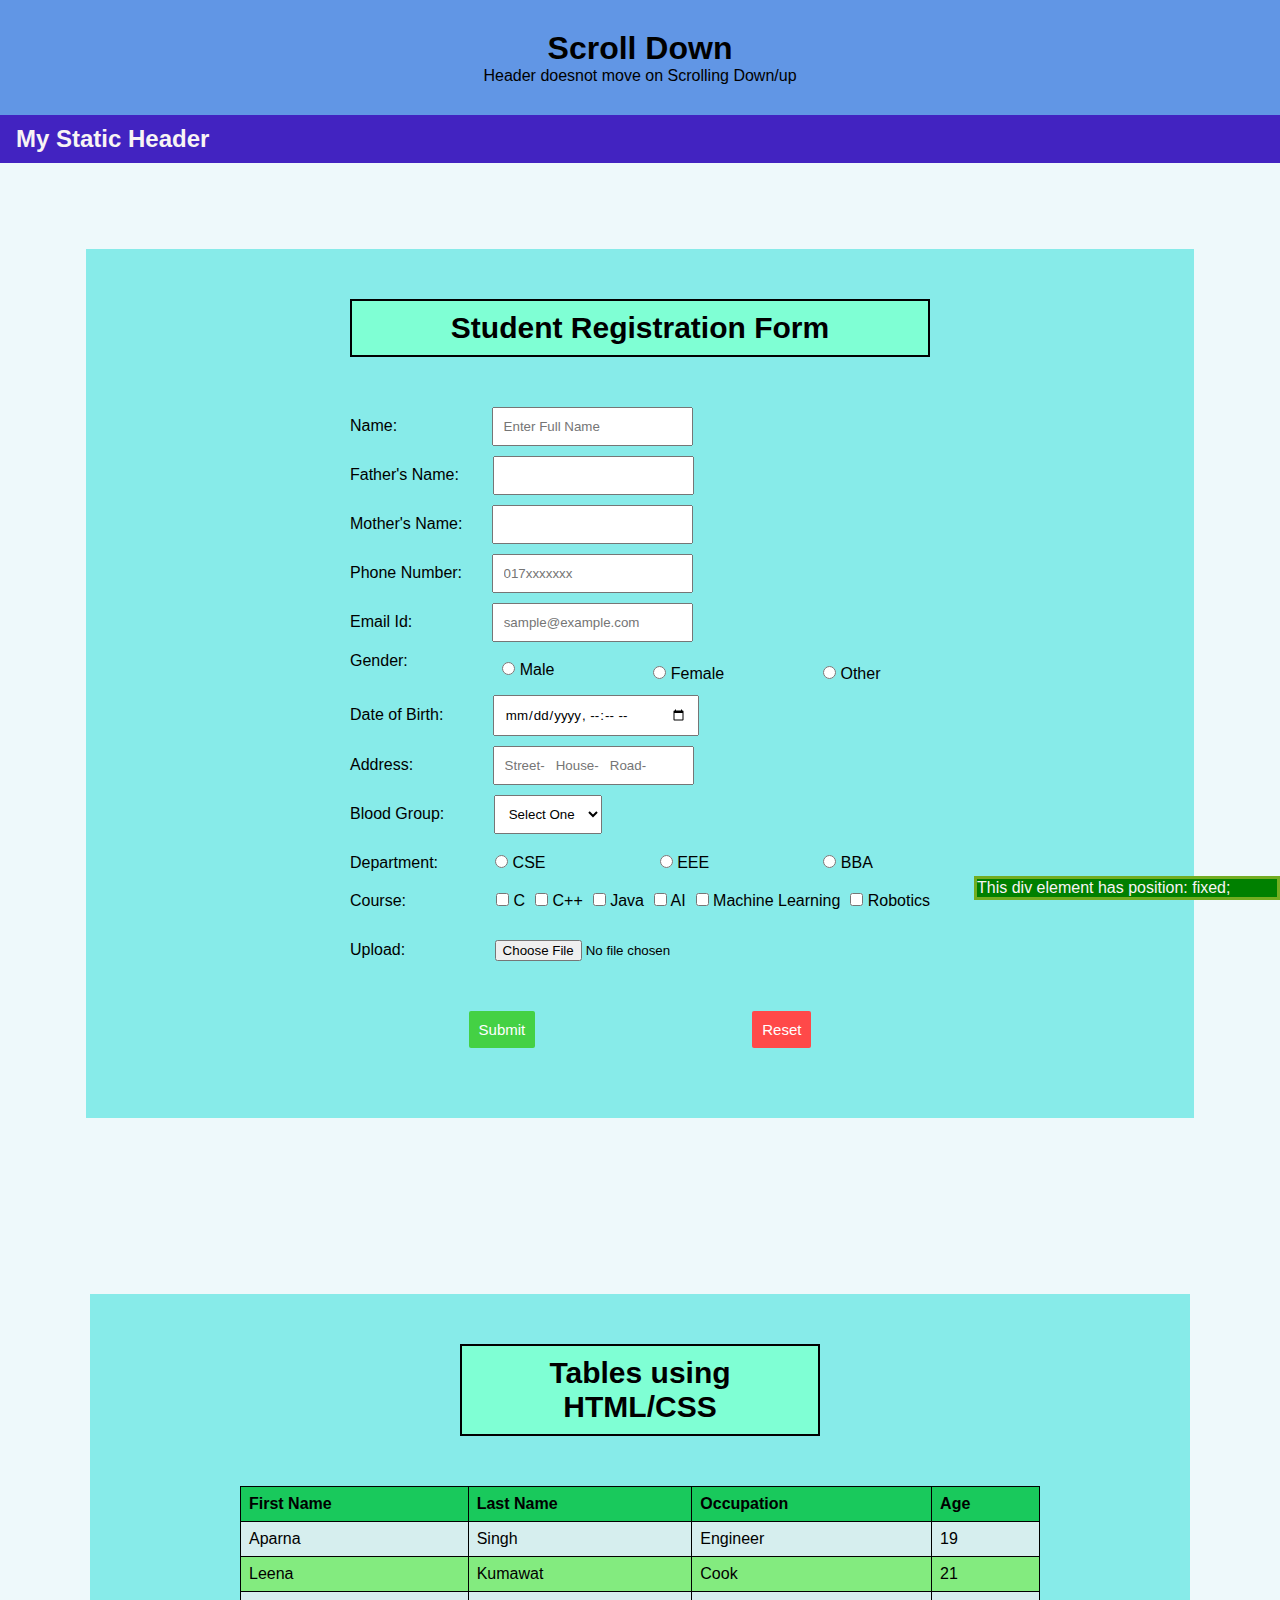
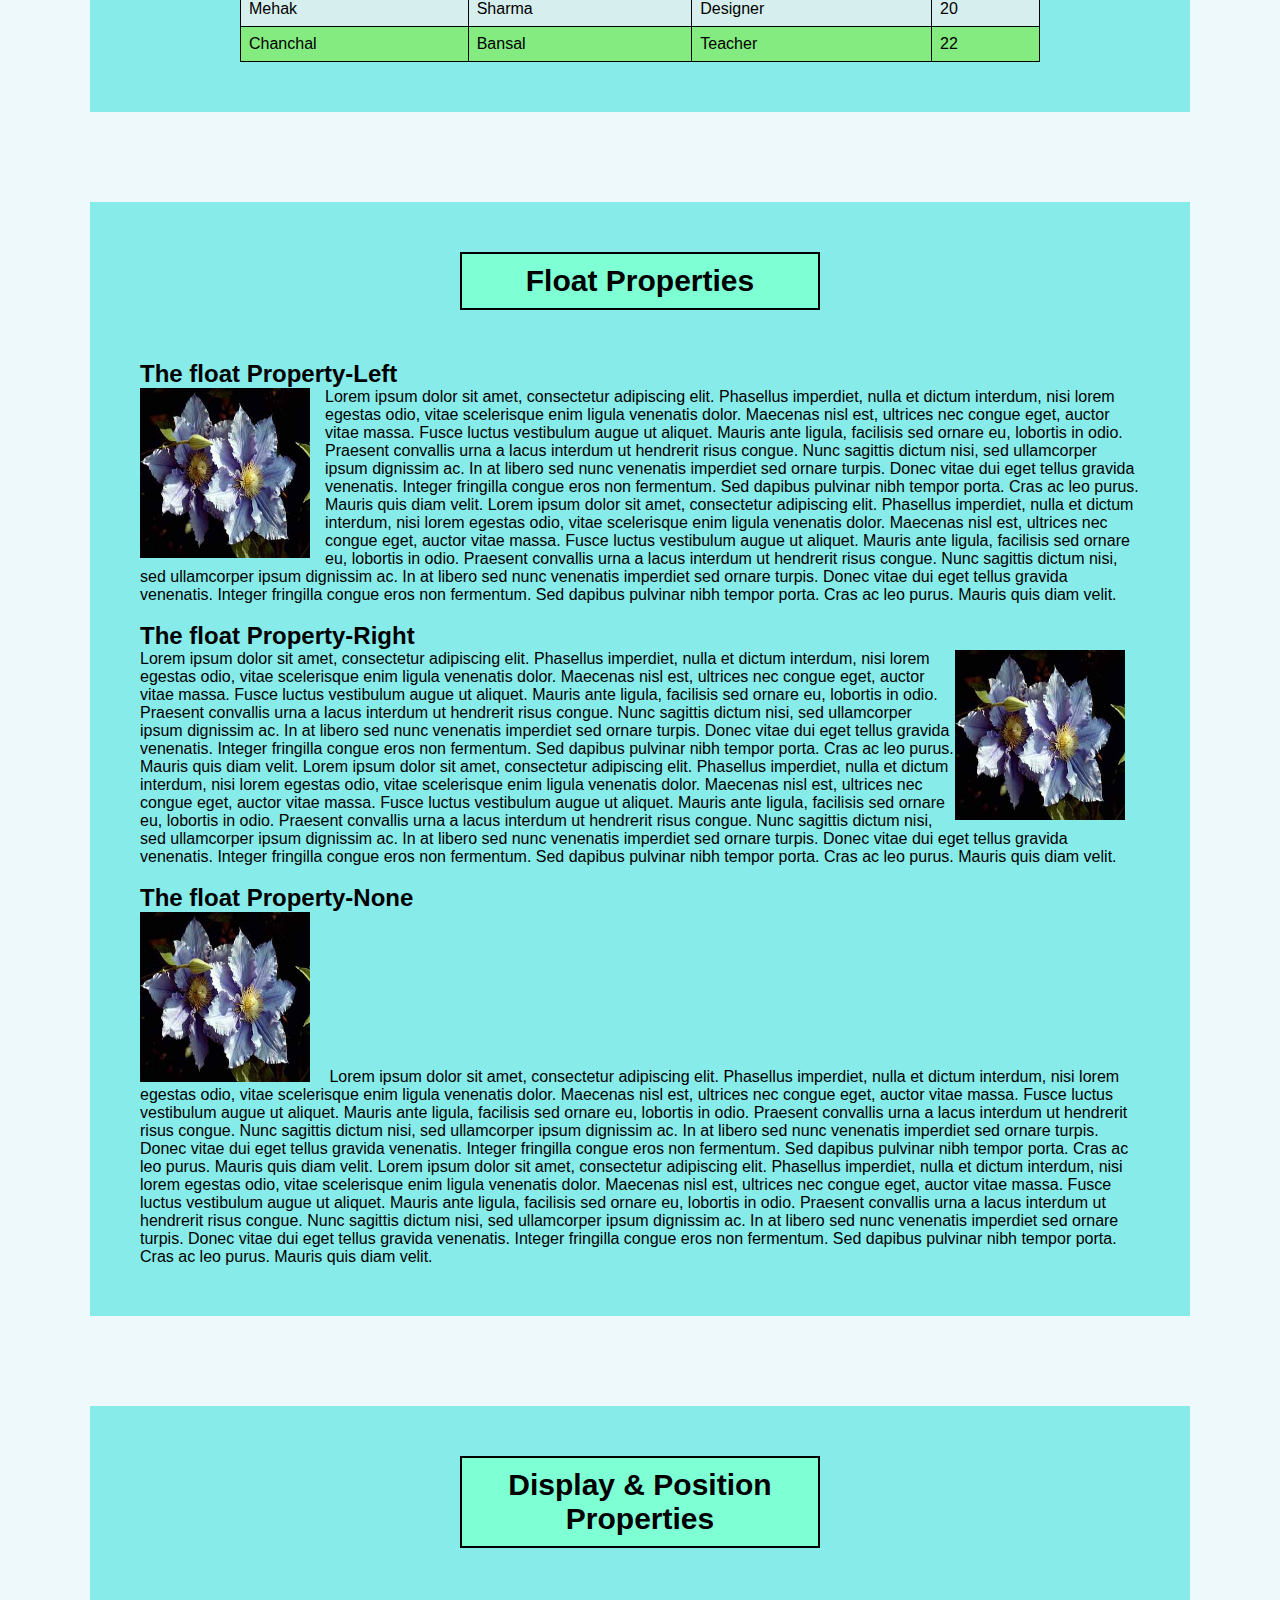
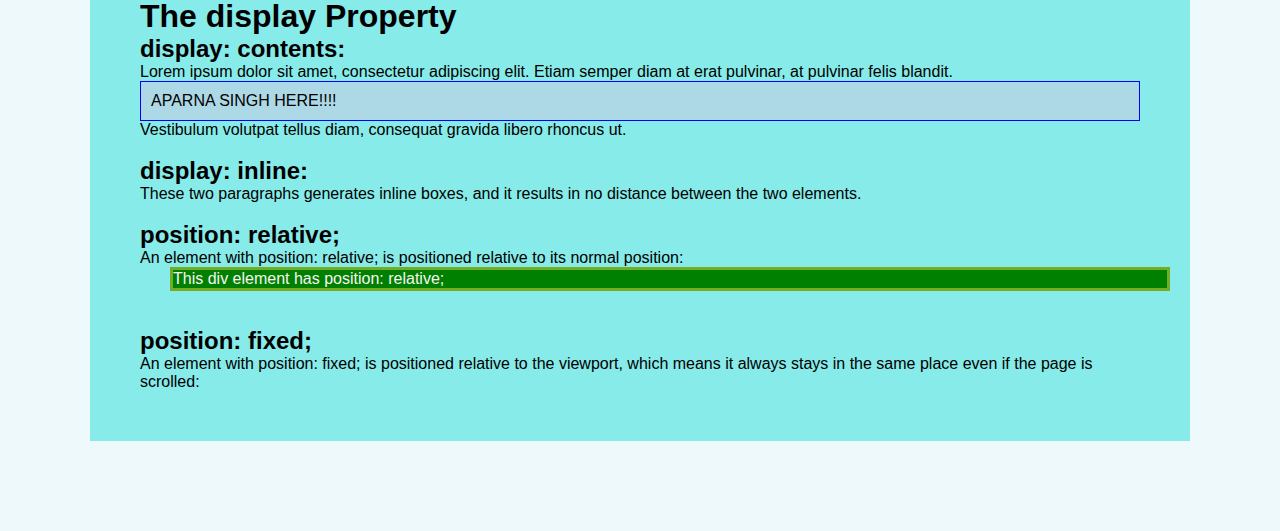
<file: index.html>
<!DOCTYPE html>
<html lang="en">
<head>
    <meta charset="UTF-8">
    <meta http-equiv="X-UA-Compatible" content="IE=edge">
    <meta name="viewport" content="width=device-width, initial-scale=1.0">
    <link rel="stylesheet" href="form.css">
    <title>Document</title>
</head>
<body>
    <div class="top-container">
        <h1>Scroll Down</h1>
        <p>Header doesnot move on Scrolling Down/up</p>
      </div>
    <div class="header" id="myHeader">
    <h2>My Static Header</h2>
  </div>
      </div>
      <div class="content">
          
    <div class="outerDiv">
    
    <form method="get" enctype="application/x-www-form-urlencoded" action="/html/codes/html_form_handler.cfm">
        <h1 class="heading">Student Registration Form</h1>
      

        <p>
        <label for="NAME">Name:</label>
        <input type="text" name="customer_name" id="Emailid" style="margin-left: 90px; padding: 10px; margin-bottom: 10px;" placeholder="Enter Full Name" required>
    </p>

        <p>
        <label for="NAME">Father's Name:</label>
        <input type="text" name="customer_name" style="margin-left: 30px; padding: 10px; margin-bottom: 10px;"  id="Emailid" required>
    </p>

        <p>
        <label for="NAME">Mother's Name:</label>
        <input type="text" name="customer_name" style="margin-left: 25px; padding: 10px; margin-bottom: 10px;"  id="Emailid" required>
    </p>

    <p>
        <label for="PHONE NO">Phone Number:</label>
        <input type="tel" name="phone_number"  style="margin-left: 25px; padding: 10px; margin-bottom: 10px;"  id="Emailid" placeholder="017xxxxxxx" required>
    </p>

    <p>
            <label for="EMAIL ID">Email Id:</label>
            <input type="text" name="Email id" style="margin-left: 75px; padding: 10px; margin-bottom: 10px;"  id="Emailid"  placeholder="sample@example.com" required>
        </p>
       <div class="checkRadioDiv">Gender:
        <p><label> <input type="radio" name="gender" required value="male" style="margin-left: 45px;margin-bottom: 20px;margin-top: 10px;" > Male </label></p>
        <p><label> <input type="radio" name="gender" required value="female"> Female </label></p>
        <p><label> <input type="radio" name="gender" required value="other"> Other </label></p>
    </div>
        
    <p>
        <label>Date of Birth: 
        <input type="datetime-local" name="pickup_time" style="margin-left: 45px; padding: 10px; margin-bottom: 10px;"  required>
        </label>
        </p>
        <p>
            <label for="ADDRESS">Address:</label>
            <input type="text" name="ADDRESS" id="Email id" placeholder="Street-   House-   Road-" style="margin-left: 75px; padding: 10px; margin-bottom: 10px;"  required>
        </p>

        <p>
            <label>Blood Group:
            <select id="pickup_place" name="pickup_place" style="margin-left: 45px; padding: 10px; margin-bottom: 10px;" >
            <option value="" selected="selected">Select One</option>
            <option value="office" >O+</option>
            <option value="town_hall" >O-</option>
            <option value="town_hall" >AB+</option>
            <option value="town_hall" >AB-</option>
            <option value="town_hall" >A+</option>
            <option value="town_hall" >A-</option>
            <option value="town_hall" >B+</option>
            <option value="town_hall" >B-</option>
            <option value="telepathy" >Don't know </option>
            </select>
            </label> 
            </p>

        <div class="checkRadioDiv" style=" margin-top: 10px; margin-bottom: 20px;">Department:
            <p><label> <input type="radio" name="gender"  required value="male"> CSE </label></p>
            <p><label> <input type="radio" name="gender" required value="female"> EEE </label></p>
            <p><label> <input type="radio" name="gender" required value="other"> BBA </label></p>
        </div>

    <div class="checkRadioDiv" style="margin-bottom: 20px;margin-top: 10px;">Course:
        <p><label> <input type="checkbox" name="extras" value="baby" style="margin-left: 90px;" > C </label></p>
        <p><label> <input type="checkbox" name="extras" value="wheelchair" style="margin-left: 10px;"> C++ </label></p>
        <p><label> <input type="checkbox" name="extras" value="tip" style="margin-left: 10px;"> Java </label></p>
        <p><label> <input type="checkbox" name="extras" value="tip" style="margin-left: 10px;"> AI </label></p>
        <p><label> <input type="checkbox" name="extras" value="tip" style="margin-left: 10px;"> Machine Learning </label></p>
        <p><label> <input type="checkbox" name="extras" value="tip" style="margin-left: 10px;"> Robotics </label></p>
      </div>

    <p>
        <label for="fileselect">Upload:</label>
        <input type="file" name="upload" id="fileselect" style="margin-left: 75px; padding: 10px; margin-bottom: 10px;" >
    </p>
        
        
        <div style="display: flex; margin-top: 20px; padding: 10px; margin-bottom: 10px;">
        <p><button id="sub">Submit</button></p>
        <p><input type="reset" id="res"></button></p>
    </div>
    </div>
     </form>
     </div>
     <div class="outerDiv1">
        <h1 class="heading1">Tables using HTML/CSS</h1>
        <table>
            <tr>
            <th>First Name</th>
            <th>Last Name</th>
            <th>Occupation</th>
            <th>Age</th>

            </tr>
            <tr>
            <td>Aparna</td>
            <td>Singh</td>
            <td>Engineer</td>
            <td>19</td>
            </tr>
            <tr>
            <td>Leena</td>
            <td>Kumawat</td>
            <td>Cook</td>
            <td>21</td>
            </tr>
            <tr>
            <td>Mehak</td>
            <td>Sharma</td>
            <td>Designer</td>
            <td>20</td>
            </tr>
            <tr>
            <td>Chanchal</td>
            <td>Bansal</td>
            <td>Teacher</td>
            <td>22</td>
            </tr>
          </table>
    
     </div>
     <div class="outerDiv1">
         <h2 class="heading1">Float Properties</h2>
         <h2>The float Property-Left</h2>
<p class="l1"><img src="pic.jpg" alt="Pineapple" style="width:170px;height:170px;margin-right:15px;">
Lorem ipsum dolor sit amet, consectetur adipiscing elit. Phasellus imperdiet, nulla et dictum interdum, nisi lorem egestas odio, vitae scelerisque enim ligula venenatis dolor. Maecenas nisl est, ultrices nec congue eget, auctor vitae massa. Fusce luctus vestibulum augue ut aliquet. Mauris ante ligula, facilisis sed ornare eu, lobortis in odio. Praesent convallis urna a lacus interdum ut hendrerit risus congue. Nunc sagittis dictum nisi, sed ullamcorper ipsum dignissim ac. In at libero sed nunc venenatis imperdiet sed ornare turpis. Donec vitae dui eget tellus gravida venenatis. Integer fringilla congue eros non fermentum. Sed dapibus pulvinar nibh tempor porta. Cras ac leo purus. Mauris quis diam velit.
    Lorem ipsum dolor sit amet, consectetur adipiscing elit. Phasellus imperdiet, nulla et dictum interdum, nisi lorem egestas odio, vitae scelerisque enim ligula venenatis dolor. Maecenas nisl est, ultrices nec congue eget, auctor vitae massa. Fusce luctus vestibulum augue ut aliquet. Mauris ante ligula, facilisis sed ornare eu, lobortis in odio. Praesent convallis urna a lacus interdum ut hendrerit risus congue. Nunc sagittis dictum nisi, sed ullamcorper ipsum dignissim ac. In at libero sed nunc venenatis imperdiet sed ornare turpis. Donec vitae dui eget tellus gravida venenatis. Integer fringilla congue eros non fermentum. Sed dapibus pulvinar nibh tempor porta. Cras ac leo purus. Mauris quis diam velit.</p>
    <br>
    <h2>The float Property-Right</h2>
    <p class="l2"><img src="pic.jpg" alt="Pineapple" style="width:170px;height:170px;margin-right:15px;">
        Lorem ipsum dolor sit amet, consectetur adipiscing elit. Phasellus imperdiet, nulla et dictum interdum, nisi lorem egestas odio, vitae scelerisque enim ligula venenatis dolor. Maecenas nisl est, ultrices nec congue eget, auctor vitae massa. Fusce luctus vestibulum augue ut aliquet. Mauris ante ligula, facilisis sed ornare eu, lobortis in odio. Praesent convallis urna a lacus interdum ut hendrerit risus congue. Nunc sagittis dictum nisi, sed ullamcorper ipsum dignissim ac. In at libero sed nunc venenatis imperdiet sed ornare turpis. Donec vitae dui eget tellus gravida venenatis. Integer fringilla congue eros non fermentum. Sed dapibus pulvinar nibh tempor porta. Cras ac leo purus. Mauris quis diam velit.
        Lorem ipsum dolor sit amet, consectetur adipiscing elit. Phasellus imperdiet, nulla et dictum interdum, nisi lorem egestas odio, vitae scelerisque enim ligula venenatis dolor. Maecenas nisl est, ultrices nec congue eget, auctor vitae massa. Fusce luctus vestibulum augue ut aliquet. Mauris ante ligula, facilisis sed ornare eu, lobortis in odio. Praesent convallis urna a lacus interdum ut hendrerit risus congue. Nunc sagittis dictum nisi, sed ullamcorper ipsum dignissim ac. In at libero sed nunc venenatis imperdiet sed ornare turpis. Donec vitae dui eget tellus gravida venenatis. Integer fringilla congue eros non fermentum. Sed dapibus pulvinar nibh tempor porta. Cras ac leo purus. Mauris quis diam velit.</p>
        <br>
        <h2>The float Property-None</h2>
        <p class="l3"><img src="pic.jpg" alt="Pineapple" style="width:170px;height:170px;margin-right:15px;">
            Lorem ipsum dolor sit amet, consectetur adipiscing elit. Phasellus imperdiet, nulla et dictum interdum, nisi lorem egestas odio, vitae scelerisque enim ligula venenatis dolor. Maecenas nisl est, ultrices nec congue eget, auctor vitae massa. Fusce luctus vestibulum augue ut aliquet. Mauris ante ligula, facilisis sed ornare eu, lobortis in odio. Praesent convallis urna a lacus interdum ut hendrerit risus congue. Nunc sagittis dictum nisi, sed ullamcorper ipsum dignissim ac. In at libero sed nunc venenatis imperdiet sed ornare turpis. Donec vitae dui eget tellus gravida venenatis. Integer fringilla congue eros non fermentum. Sed dapibus pulvinar nibh tempor porta. Cras ac leo purus. Mauris quis diam velit.
            Lorem ipsum dolor sit amet, consectetur adipiscing elit. Phasellus imperdiet, nulla et dictum interdum, nisi lorem egestas odio, vitae scelerisque enim ligula venenatis dolor. Maecenas nisl est, ultrices nec congue eget, auctor vitae massa. Fusce luctus vestibulum augue ut aliquet. Mauris ante ligula, facilisis sed ornare eu, lobortis in odio. Praesent convallis urna a lacus interdum ut hendrerit risus congue. Nunc sagittis dictum nisi, sed ullamcorper ipsum dignissim ac. In at libero sed nunc venenatis imperdiet sed ornare turpis. Donec vitae dui eget tellus gravida venenatis. Integer fringilla congue eros non fermentum. Sed dapibus pulvinar nibh tempor porta. Cras ac leo purus. Mauris quis diam velit.</p>
          
    </div>
    <div class="outerDiv1">
        <h2 class="heading1">Display & Position Properties</h2>
        <h1>The display Property</h1>

<h2>display: contents:</h2>
<div class="a">
Lorem ipsum dolor sit amet, consectetur adipiscing elit. Etiam semper diam at erat pulvinar, at pulvinar felis blandit. <div class="b">APARNA SINGH HERE!!!!</div> Vestibulum volutpat tellus diam, consequat gravida libero rhoncus ut.
</div>
<br>
<br>
<h2>display: inline:</h2>
<p class="inl">These two paragraphs generates inline boxes, and it results in</p>

<p class="inl">no distance between the two elements.</p> 
<br>
<br>
<h2>position: relative;</h2>

<p>An element with position: relative; is positioned relative to its normal position:</p>

<div class="relative">
This div element has position: relative;
</div>
<br>
<br>
<h2>position: fixed;</h2>

<p>An element with position: fixed; is positioned relative to the viewport, which means it always stays in the same place even if the page is scrolled:</p>

<div class="fixed">
This div element has position: fixed;
</div>
</div>


     <script>
        window.onscroll = function() {myFunction()};
        
        var header = document.getElementById("myHeader");
        var sticky = header.offsetTop;
        
        function myFunction() {
          if (window.pageYOffset > sticky) {
            header.classList.add("sticky");
          } else {
            header.classList.remove("sticky");
          }
        }
        </script>
        
</body>
</html>
</file>
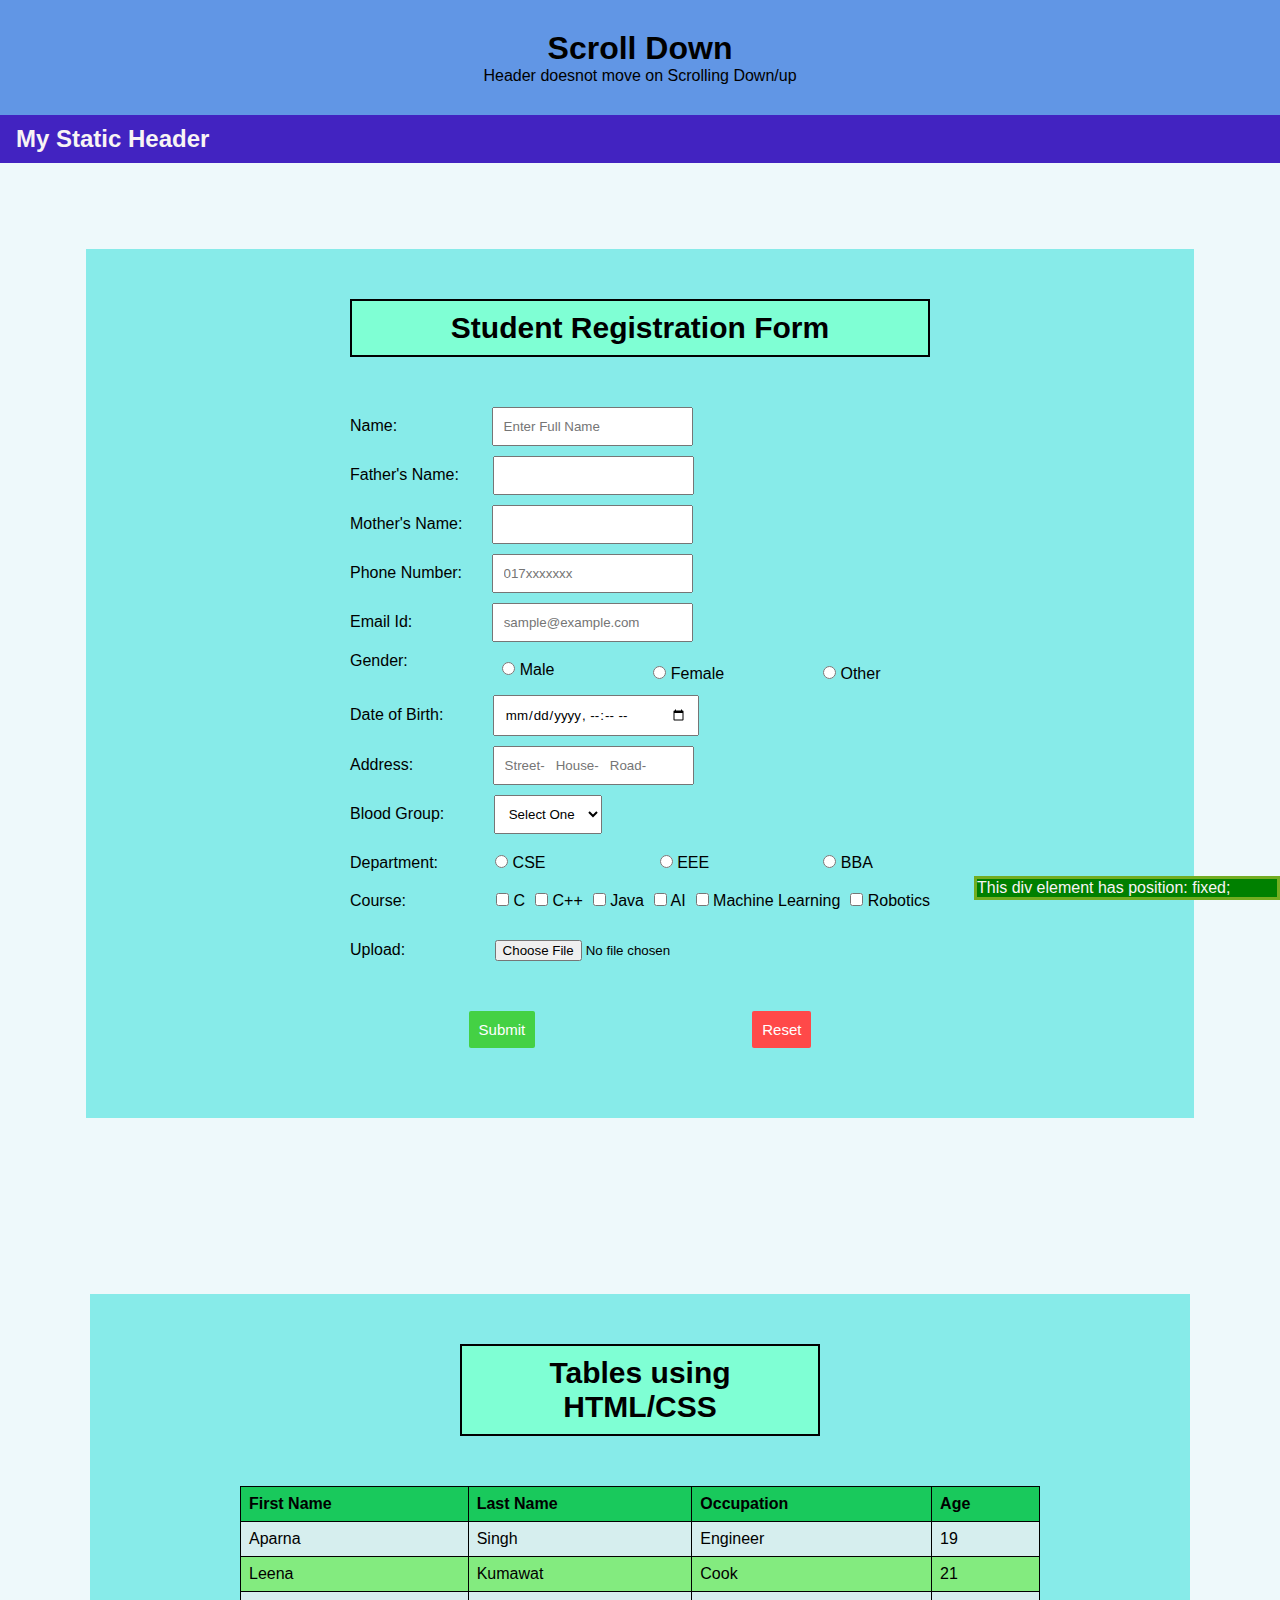
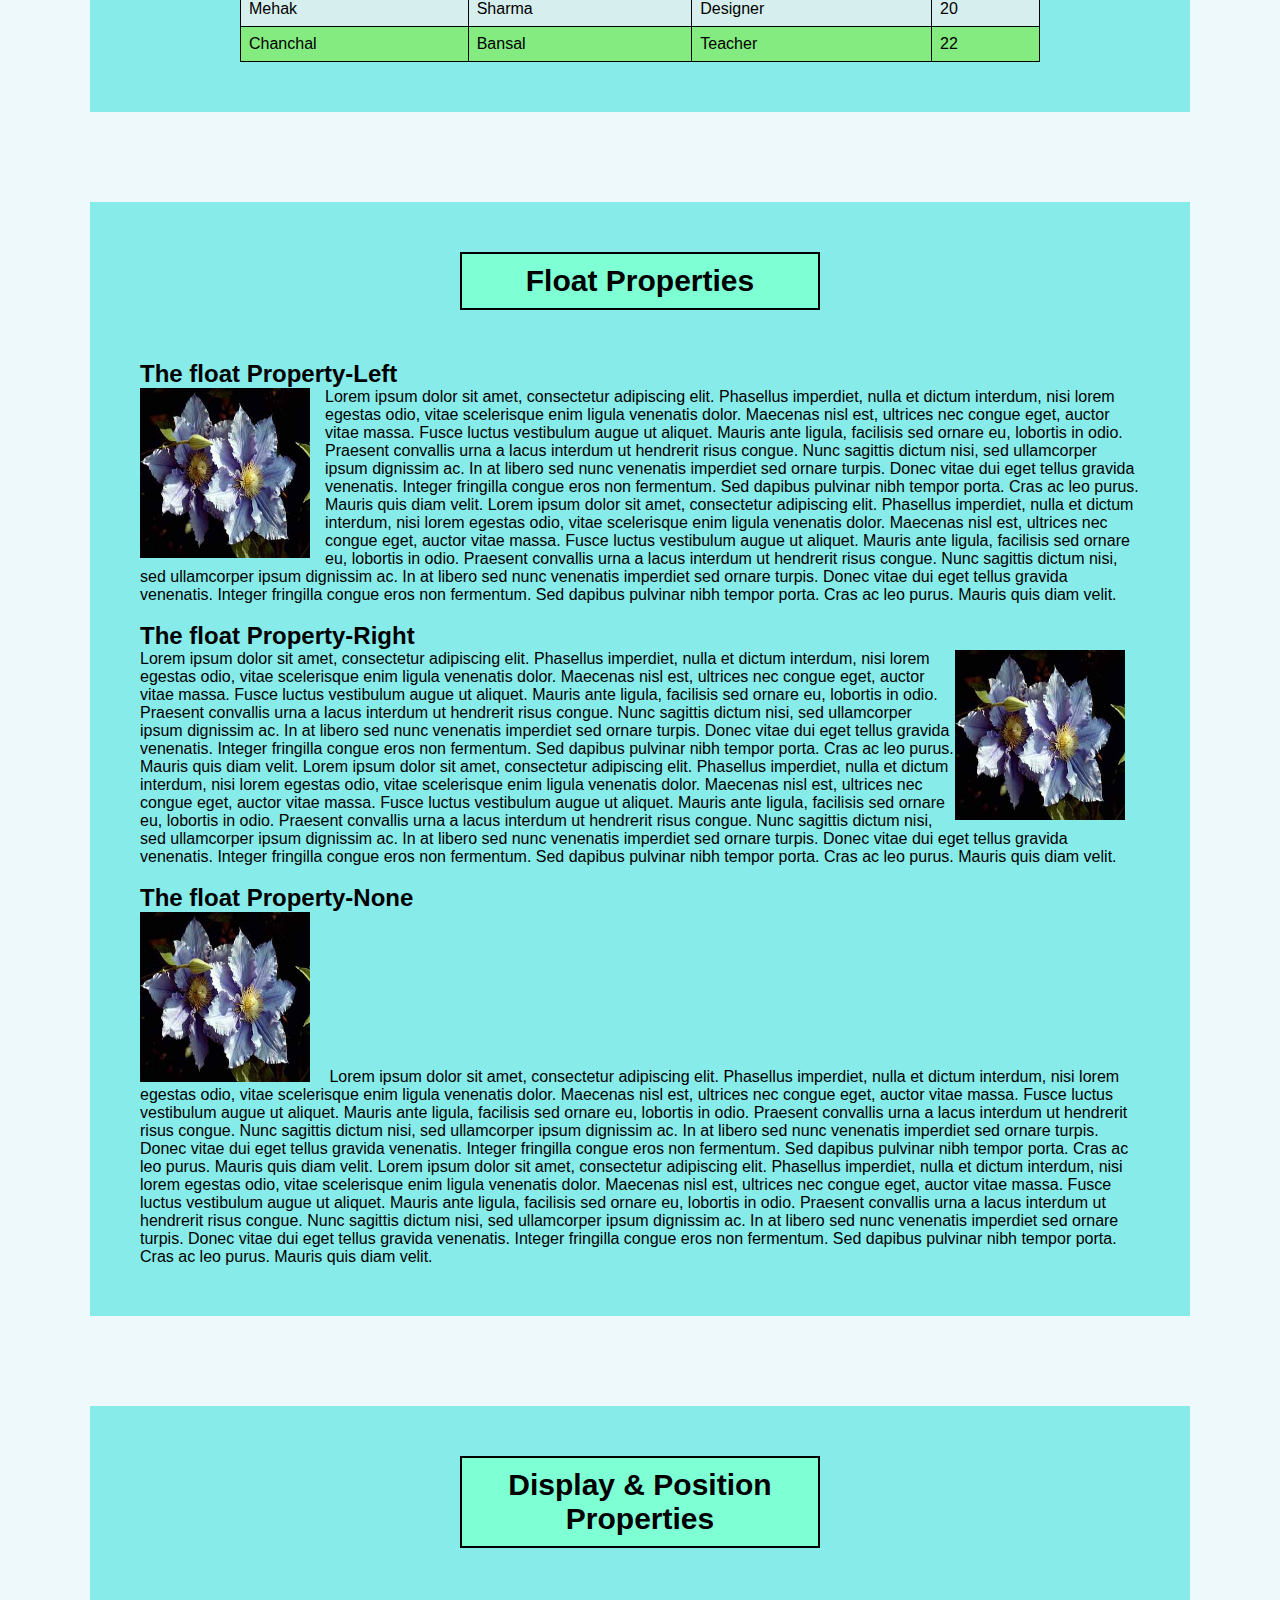
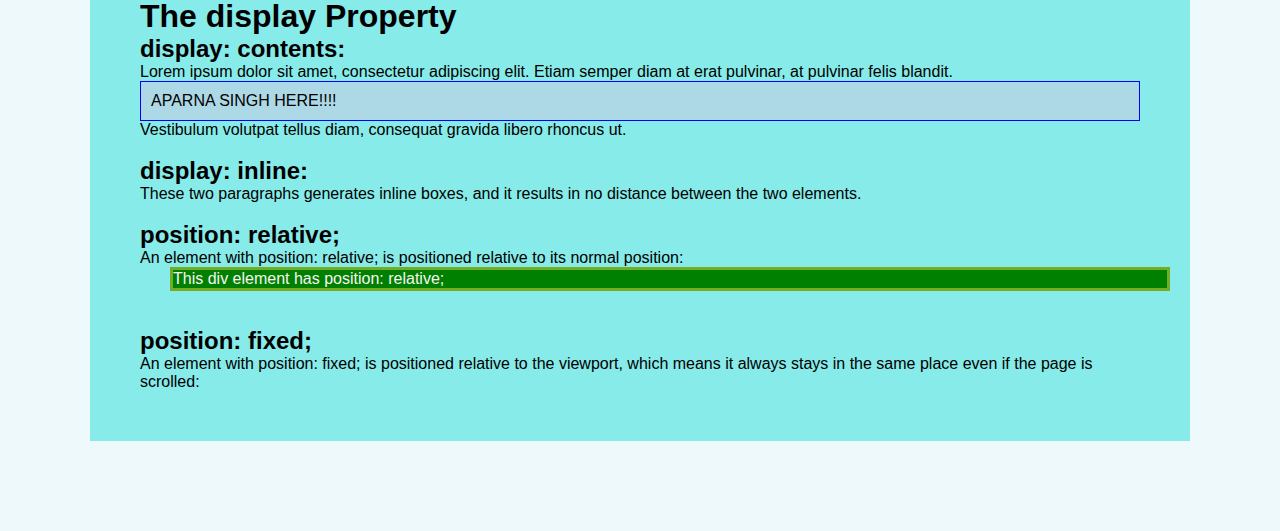
<file: css1.html>
<!DOCTYPE html>
<html lang="en">
<head>
    <meta charset="UTF-8">
    <meta http-equiv="X-UA-Compatible" content="IE=edge">
    <meta name="viewport" content="width=device-width, initial-scale=1.0">
    <link rel="stylesheet" href="form.css">
    <title>Document</title>
</head>
<body>
    <div class="top-container">
        <h1>Scroll Down</h1>
        <p>Header doesnot move on Scrolling Down/up</p>
      </div>
    <div class="header" id="myHeader">
    <h2>My Static Header</h2>
  </div>
      </div>
      <div class="content">
          
    <div class="outerDiv">
    
    <form method="get" enctype="application/x-www-form-urlencoded" action="/html/codes/html_form_handler.cfm">
        <h1 class="heading">Student Registration Form</h1>
      

        <p>
        <label for="NAME">Name:</label>
        <input type="text" name="customer_name" id="Emailid" style="margin-left: 90px; padding: 10px; margin-bottom: 10px;" placeholder="Enter Full Name" required>
    </p>

        <p>
        <label for="NAME">Father's Name:</label>
        <input type="text" name="customer_name" style="margin-left: 30px; padding: 10px; margin-bottom: 10px;"  id="Emailid" required>
    </p>

        <p>
        <label for="NAME">Mother's Name:</label>
        <input type="text" name="customer_name" style="margin-left: 25px; padding: 10px; margin-bottom: 10px;"  id="Emailid" required>
    </p>

    <p>
        <label for="PHONE NO">Phone Number:</label>
        <input type="tel" name="phone_number"  style="margin-left: 25px; padding: 10px; margin-bottom: 10px;"  id="Emailid" placeholder="017xxxxxxx" required>
    </p>

    <p>
            <label for="EMAIL ID">Email Id:</label>
            <input type="text" name="Email id" style="margin-left: 75px; padding: 10px; margin-bottom: 10px;"  id="Emailid"  placeholder="sample@example.com" required>
        </p>
       <div class="checkRadioDiv">Gender:
        <p><label> <input type="radio" name="gender" required value="male" style="margin-left: 45px;margin-bottom: 20px;margin-top: 10px;" > Male </label></p>
        <p><label> <input type="radio" name="gender" required value="female"> Female </label></p>
        <p><label> <input type="radio" name="gender" required value="other"> Other </label></p>
    </div>
        
    <p>
        <label>Date of Birth: 
        <input type="datetime-local" name="pickup_time" style="margin-left: 45px; padding: 10px; margin-bottom: 10px;"  required>
        </label>
        </p>
        <p>
            <label for="ADDRESS">Address:</label>
            <input type="text" name="ADDRESS" id="Email id" placeholder="Street-   House-   Road-" style="margin-left: 75px; padding: 10px; margin-bottom: 10px;"  required>
        </p>

        <p>
            <label>Blood Group:
            <select id="pickup_place" name="pickup_place" style="margin-left: 45px; padding: 10px; margin-bottom: 10px;" >
            <option value="" selected="selected">Select One</option>
            <option value="office" >O+</option>
            <option value="town_hall" >O-</option>
            <option value="town_hall" >AB+</option>
            <option value="town_hall" >AB-</option>
            <option value="town_hall" >A+</option>
            <option value="town_hall" >A-</option>
            <option value="town_hall" >B+</option>
            <option value="town_hall" >B-</option>
            <option value="telepathy" >Don't know </option>
            </select>
            </label> 
            </p>

        <div class="checkRadioDiv" style=" margin-top: 10px; margin-bottom: 20px;">Department:
            <p><label> <input type="radio" name="gender"  required value="male"> CSE </label></p>
            <p><label> <input type="radio" name="gender" required value="female"> EEE </label></p>
            <p><label> <input type="radio" name="gender" required value="other"> BBA </label></p>
        </div>

    <div class="checkRadioDiv" style="margin-bottom: 20px;margin-top: 10px;">Course:
        <p><label> <input type="checkbox" name="extras" value="baby" style="margin-left: 90px;" > C </label></p>
        <p><label> <input type="checkbox" name="extras" value="wheelchair" style="margin-left: 10px;"> C++ </label></p>
        <p><label> <input type="checkbox" name="extras" value="tip" style="margin-left: 10px;"> Java </label></p>
        <p><label> <input type="checkbox" name="extras" value="tip" style="margin-left: 10px;"> AI </label></p>
        <p><label> <input type="checkbox" name="extras" value="tip" style="margin-left: 10px;"> Machine Learning </label></p>
        <p><label> <input type="checkbox" name="extras" value="tip" style="margin-left: 10px;"> Robotics </label></p>
      </div>

    <p>
        <label for="fileselect">Upload:</label>
        <input type="file" name="upload" id="fileselect" style="margin-left: 75px; padding: 10px; margin-bottom: 10px;" >
    </p>
        
        
        <div style="display: flex; margin-top: 20px; padding: 10px; margin-bottom: 10px;">
        <p><button id="sub">Submit</button></p>
        <p><input type="reset" id="res"></button></p>
    </div>
    </div>
     </form>
     </div>
     <div class="outerDiv1">
        <h1 class="heading1">Tables using HTML/CSS</h1>
        <table>
            <tr>
            <th>First Name</th>
            <th>Last Name</th>
            <th>Occupation</th>
            <th>Age</th>

            </tr>
            <tr>
            <td>Aparna</td>
            <td>Singh</td>
            <td>Engineer</td>
            <td>19</td>
            </tr>
            <tr>
            <td>Leena</td>
            <td>Kumawat</td>
            <td>Cook</td>
            <td>21</td>
            </tr>
            <tr>
            <td>Mehak</td>
            <td>Sharma</td>
            <td>Designer</td>
            <td>20</td>
            </tr>
            <tr>
            <td>Chanchal</td>
            <td>Bansal</td>
            <td>Teacher</td>
            <td>22</td>
            </tr>
          </table>
    
     </div>
     <div class="outerDiv1">
         <h2 class="heading1">Float Properties</h2>
         <h2>The float Property-Left</h2>
<p class="l1"><img src="pic.jpg" alt="Pineapple" style="width:170px;height:170px;margin-right:15px;">
Lorem ipsum dolor sit amet, consectetur adipiscing elit. Phasellus imperdiet, nulla et dictum interdum, nisi lorem egestas odio, vitae scelerisque enim ligula venenatis dolor. Maecenas nisl est, ultrices nec congue eget, auctor vitae massa. Fusce luctus vestibulum augue ut aliquet. Mauris ante ligula, facilisis sed ornare eu, lobortis in odio. Praesent convallis urna a lacus interdum ut hendrerit risus congue. Nunc sagittis dictum nisi, sed ullamcorper ipsum dignissim ac. In at libero sed nunc venenatis imperdiet sed ornare turpis. Donec vitae dui eget tellus gravida venenatis. Integer fringilla congue eros non fermentum. Sed dapibus pulvinar nibh tempor porta. Cras ac leo purus. Mauris quis diam velit.
    Lorem ipsum dolor sit amet, consectetur adipiscing elit. Phasellus imperdiet, nulla et dictum interdum, nisi lorem egestas odio, vitae scelerisque enim ligula venenatis dolor. Maecenas nisl est, ultrices nec congue eget, auctor vitae massa. Fusce luctus vestibulum augue ut aliquet. Mauris ante ligula, facilisis sed ornare eu, lobortis in odio. Praesent convallis urna a lacus interdum ut hendrerit risus congue. Nunc sagittis dictum nisi, sed ullamcorper ipsum dignissim ac. In at libero sed nunc venenatis imperdiet sed ornare turpis. Donec vitae dui eget tellus gravida venenatis. Integer fringilla congue eros non fermentum. Sed dapibus pulvinar nibh tempor porta. Cras ac leo purus. Mauris quis diam velit.</p>
    <br>
    <h2>The float Property-Right</h2>
    <p class="l2"><img src="pic.jpg" alt="Pineapple" style="width:170px;height:170px;margin-right:15px;">
        Lorem ipsum dolor sit amet, consectetur adipiscing elit. Phasellus imperdiet, nulla et dictum interdum, nisi lorem egestas odio, vitae scelerisque enim ligula venenatis dolor. Maecenas nisl est, ultrices nec congue eget, auctor vitae massa. Fusce luctus vestibulum augue ut aliquet. Mauris ante ligula, facilisis sed ornare eu, lobortis in odio. Praesent convallis urna a lacus interdum ut hendrerit risus congue. Nunc sagittis dictum nisi, sed ullamcorper ipsum dignissim ac. In at libero sed nunc venenatis imperdiet sed ornare turpis. Donec vitae dui eget tellus gravida venenatis. Integer fringilla congue eros non fermentum. Sed dapibus pulvinar nibh tempor porta. Cras ac leo purus. Mauris quis diam velit.
        Lorem ipsum dolor sit amet, consectetur adipiscing elit. Phasellus imperdiet, nulla et dictum interdum, nisi lorem egestas odio, vitae scelerisque enim ligula venenatis dolor. Maecenas nisl est, ultrices nec congue eget, auctor vitae massa. Fusce luctus vestibulum augue ut aliquet. Mauris ante ligula, facilisis sed ornare eu, lobortis in odio. Praesent convallis urna a lacus interdum ut hendrerit risus congue. Nunc sagittis dictum nisi, sed ullamcorper ipsum dignissim ac. In at libero sed nunc venenatis imperdiet sed ornare turpis. Donec vitae dui eget tellus gravida venenatis. Integer fringilla congue eros non fermentum. Sed dapibus pulvinar nibh tempor porta. Cras ac leo purus. Mauris quis diam velit.</p>
        <br>
        <h2>The float Property-None</h2>
        <p class="l3"><img src="pic.jpg" alt="Pineapple" style="width:170px;height:170px;margin-right:15px;">
            Lorem ipsum dolor sit amet, consectetur adipiscing elit. Phasellus imperdiet, nulla et dictum interdum, nisi lorem egestas odio, vitae scelerisque enim ligula venenatis dolor. Maecenas nisl est, ultrices nec congue eget, auctor vitae massa. Fusce luctus vestibulum augue ut aliquet. Mauris ante ligula, facilisis sed ornare eu, lobortis in odio. Praesent convallis urna a lacus interdum ut hendrerit risus congue. Nunc sagittis dictum nisi, sed ullamcorper ipsum dignissim ac. In at libero sed nunc venenatis imperdiet sed ornare turpis. Donec vitae dui eget tellus gravida venenatis. Integer fringilla congue eros non fermentum. Sed dapibus pulvinar nibh tempor porta. Cras ac leo purus. Mauris quis diam velit.
            Lorem ipsum dolor sit amet, consectetur adipiscing elit. Phasellus imperdiet, nulla et dictum interdum, nisi lorem egestas odio, vitae scelerisque enim ligula venenatis dolor. Maecenas nisl est, ultrices nec congue eget, auctor vitae massa. Fusce luctus vestibulum augue ut aliquet. Mauris ante ligula, facilisis sed ornare eu, lobortis in odio. Praesent convallis urna a lacus interdum ut hendrerit risus congue. Nunc sagittis dictum nisi, sed ullamcorper ipsum dignissim ac. In at libero sed nunc venenatis imperdiet sed ornare turpis. Donec vitae dui eget tellus gravida venenatis. Integer fringilla congue eros non fermentum. Sed dapibus pulvinar nibh tempor porta. Cras ac leo purus. Mauris quis diam velit.</p>
          
    </div>
    <div class="outerDiv1">
        <h2 class="heading1">Display & Position Properties</h2>
        <h1>The display Property</h1>

<h2>display: contents:</h2>
<div class="a">
Lorem ipsum dolor sit amet, consectetur adipiscing elit. Etiam semper diam at erat pulvinar, at pulvinar felis blandit. <div class="b">APARNA SINGH HERE!!!!</div> Vestibulum volutpat tellus diam, consequat gravida libero rhoncus ut.
</div>
<br>
<br>
<h2>display: inline:</h2>
<p class="inl">These two paragraphs generates inline boxes, and it results in</p>

<p class="inl">no distance between the two elements.</p> 
<br>
<br>
<h2>position: relative;</h2>

<p>An element with position: relative; is positioned relative to its normal position:</p>

<div class="relative">
This div element has position: relative;
</div>
<br>
<br>
<h2>position: fixed;</h2>

<p>An element with position: fixed; is positioned relative to the viewport, which means it always stays in the same place even if the page is scrolled:</p>

<div class="fixed">
This div element has position: fixed;
</div>
</div>


     <script>
        window.onscroll = function() {myFunction()};
        
        var header = document.getElementById("myHeader");
        var sticky = header.offsetTop;
        
        function myFunction() {
          if (window.pageYOffset > sticky) {
            header.classList.add("sticky");
          } else {
            header.classList.remove("sticky");
          }
        }
        </script>
        
</body>
</html>
</file>
<file: form.css>
*{
    /* padding: 10px; */
    margin: auto;
    font-family: Arial, Helvetica, sans-serif;
}
body{
    background-color: rgb(238, 249, 251);
}
.top-container {
    background-color:rgb(97, 150, 229);
    padding: 30px;
    text-align: center;
  }
  
  .header {
    padding: 10px 16px;
    background: rgb(66, 35, 193);
    color: #f8f4f4;
  }
  
  .content {
    padding: 16px;
  }
  
  .sticky {
    position: fixed;
    top: 0;
    width: 100%;
  }
  
  .sticky + .content {
    padding-top: 102px;
  }
 
.outerDiv{
    padding: 50px;
    margin: 70px;
    display: flex;
    background-color: rgb(135, 235, 233);
}


.heading{
    font-size: 30px;
    padding: 10px;
    border: 2px solid black;
    text-align: center;
    margin-bottom: 50px;
    background-color: aquamarine;
}

.checkRadioDiv{
    display: flex;
}

#sub{
    background-color: rgb(68, 209, 68);
    border-radius: 2px;
    border: none;
    color: white;
    font-size: 15px;
    padding: 10px;
}

#sub:hover{
    background-color: greenyellow;
    border-radius: 2px;
    border: none;
    cursor: pointer;
    color: black;
    font-size: 15px;
    padding: 10px;
}


#res{
    background-color: rgb(255, 73, 73);
    border-radius: 2px;
    color: white;
    border: none;
    font-size: 15px;
    padding: 10px;
}
#res:hover{
    background-color: rgb(255, 0, 0);
    border-radius: 2px;
    color: rgb(0, 0, 0);
    border: none;
    font-size: 15px;
    cursor: pointer;
    padding: 10px;
}
table, th, td {
    border:1px solid black;
  }
  .heading1{
    font-size: 30px;
    margin-left:320px ;
    margin-right:320px ;
    padding: 10px;
    border: 2px solid black;
    text-align: center;
    margin-bottom: 50px;
    background-color: aquamarine;
}
.outerDiv1{
    padding: 50px;
    margin: 90px;
    /* display: flex; */
    background-color: rgb(135, 235, 233);
}
table {
    border-collapse: collapse;
    width:80%;
  }
  
  th, td {
    text-align: left;
    padding: 8px;
  }
  
  tr:nth-child(even) {
    background-color: #D6EEEE;
  }
  tr:nth-child(odd) {
    background-color:rgb(131, 235, 127);
  }
  th{
      background-color: rgb(25, 201, 92);
  }
  .l1 img{
    float: left;
  }
.l2 img{
    float: right;
}
.l3 img{
    float: none;
}
.a {
    display: contents;
    border: 1px solid red;
    background-color: lightgrey;
    padding: 10px;
    width: 200px;
  }
  .b {
    border: 1px solid blue;
    background-color: lightblue;
    padding: 10px;
  }
  .inl{
        display: inline;
  }
  
  .inl1{
      display: flex;
  }
  div.relative {
    position: relative;
    left: 30px;
    border: 3px solid #73AD21;
    background-color: green;
    color: #f8f4f4;
  }
  div.fixed {
    position: fixed;
    bottom: 0;
    right: 0;
    width: 300px;
    border: 3px solid #73AD21;
    background-color: green;
    color: #f8f4f4;
  }
</file>
